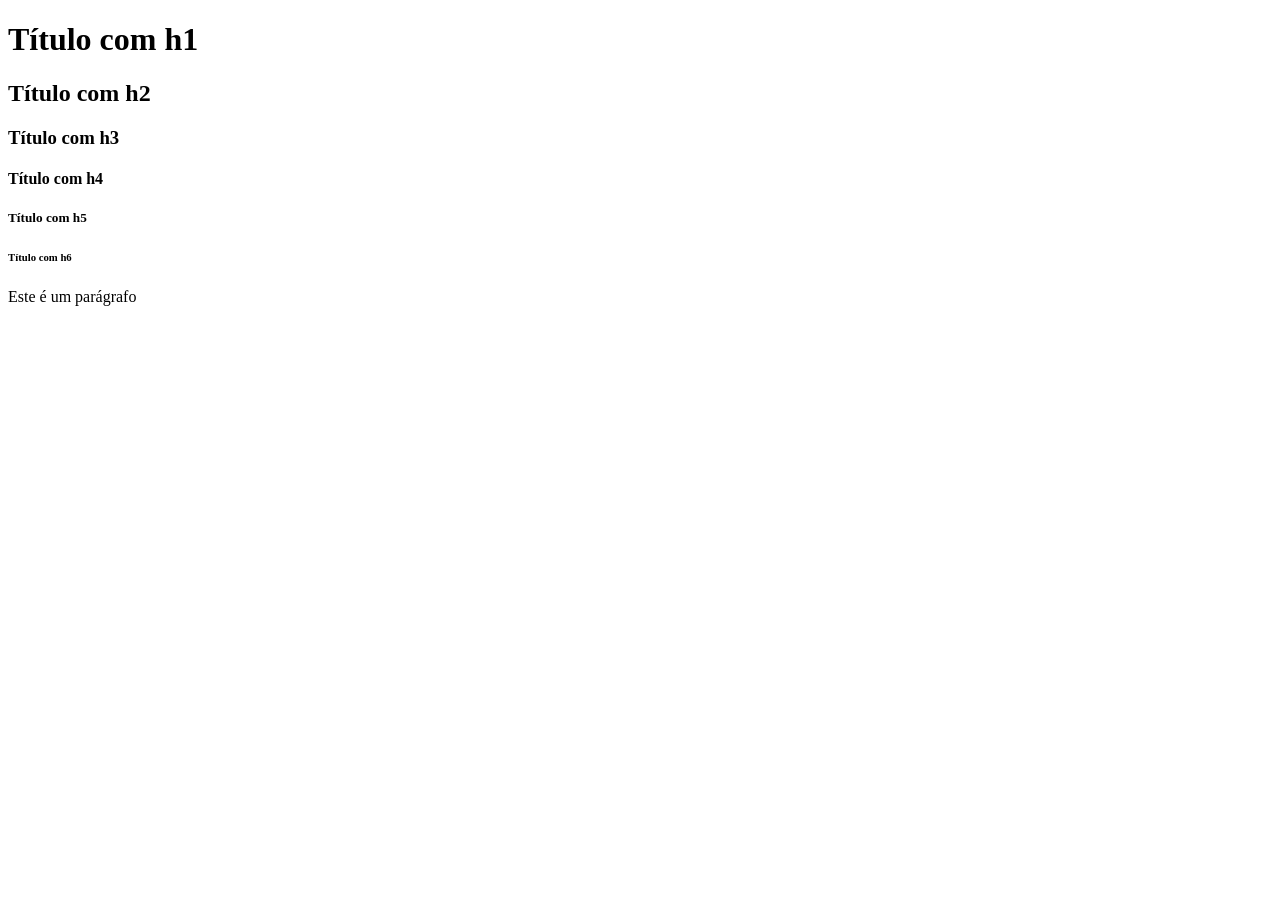
<file: index.html>
<!DOCTYPE html>
<html lang="pt-BR">
<head>
    <meta charset="UTF-8">
    <meta name="viewport" content="width=device-width, initial-scale=1.0">
    <title>Codificação Front-End</title>
</head>
<body>
    <h1>Título com h1</h1>
    <h2>Título com h2</h2>
    <h3>Título com h3</h3>
    <h4>Título com h4</h4>
    <h5>Título com h5</h5>
    <h6>Título com h6</h6>
    <p>Este é um parágrafo</p>
    <!-- Este é um comentário -->
    <!-- <hr> tag que coloca uma linha-->
</body>
</html>
</file>
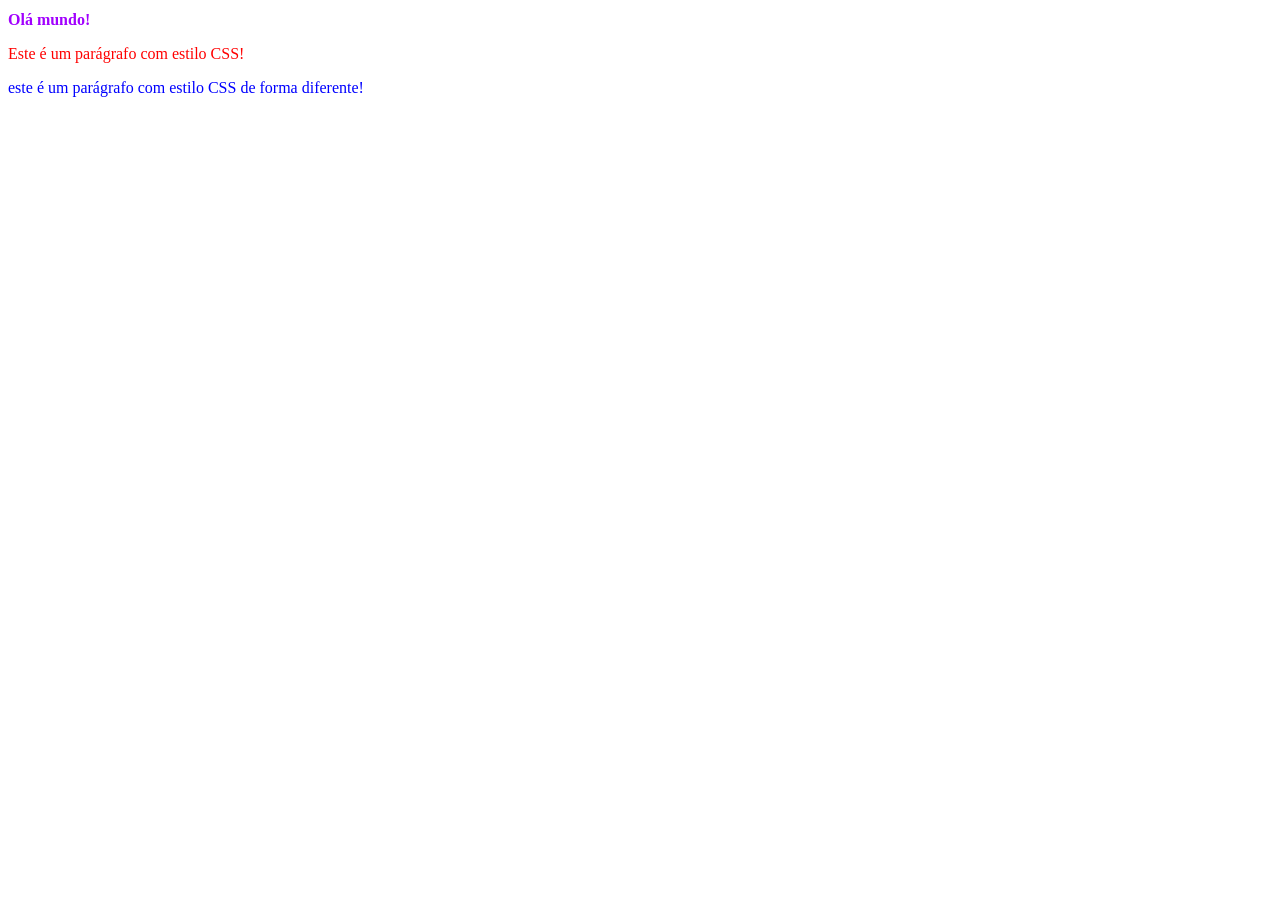
<file: modulo_css/index.html>
<!DOCTYPE html>
<html lang="pt-BR">
<head>
    <meta charset="UTF-8">
    <meta name="viewport" content="width=device-width, initial-scale=1.0">
    <title>Document</title>
    <!--chamar o CSS nesta página-->
    <link rel="stylesheet" href="css/estilo.css">
    <!--Utilizar o CSS para testes rápidos-->
    <style>
    p {
         color: rgb(255, 0, 0);
    }
     </style>
</head>
<body>
    <h1>Olá mundo!</h1>
    <p>Este é um parágrafo com estilo CSS!</p>
    <p style="color:blue;">este é um parágrafo com estilo CSS de forma diferente!</p>
</body>
</html>
</file>
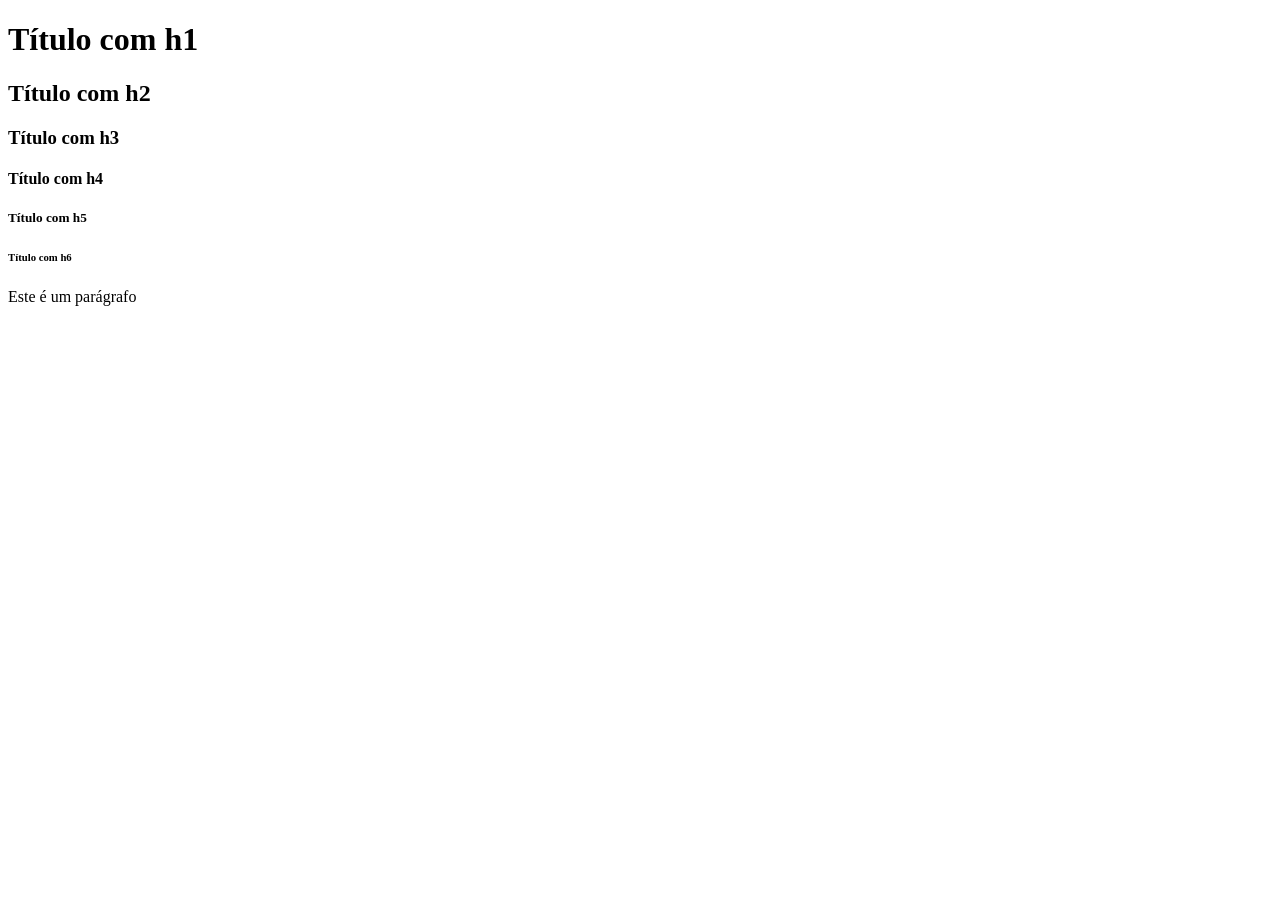
<file: modulo_html/index.html>
<!DOCTYPE html>
<html lang="pt-BR">
<head>
    <meta charset="UTF-8">
    <meta name="viewport" content="width=device-width, initial-scale=1.0">
    <title>Codificação Front-End</title>
</head>
<body>
    <h1>Título com h1</h1>
    <h2>Título com h2</h2>
    <h3>Título com h3</h3>
    <h4>Título com h4</h4>
    <h5>Título com h5</h5>
    <h6>Título com h6</h6>
    <p>Este é um parágrafo</p>
    <!-- Este é um comentário -->
    <!-- <hr> tag que coloca uma linha-->
</body>
</html>
</file>
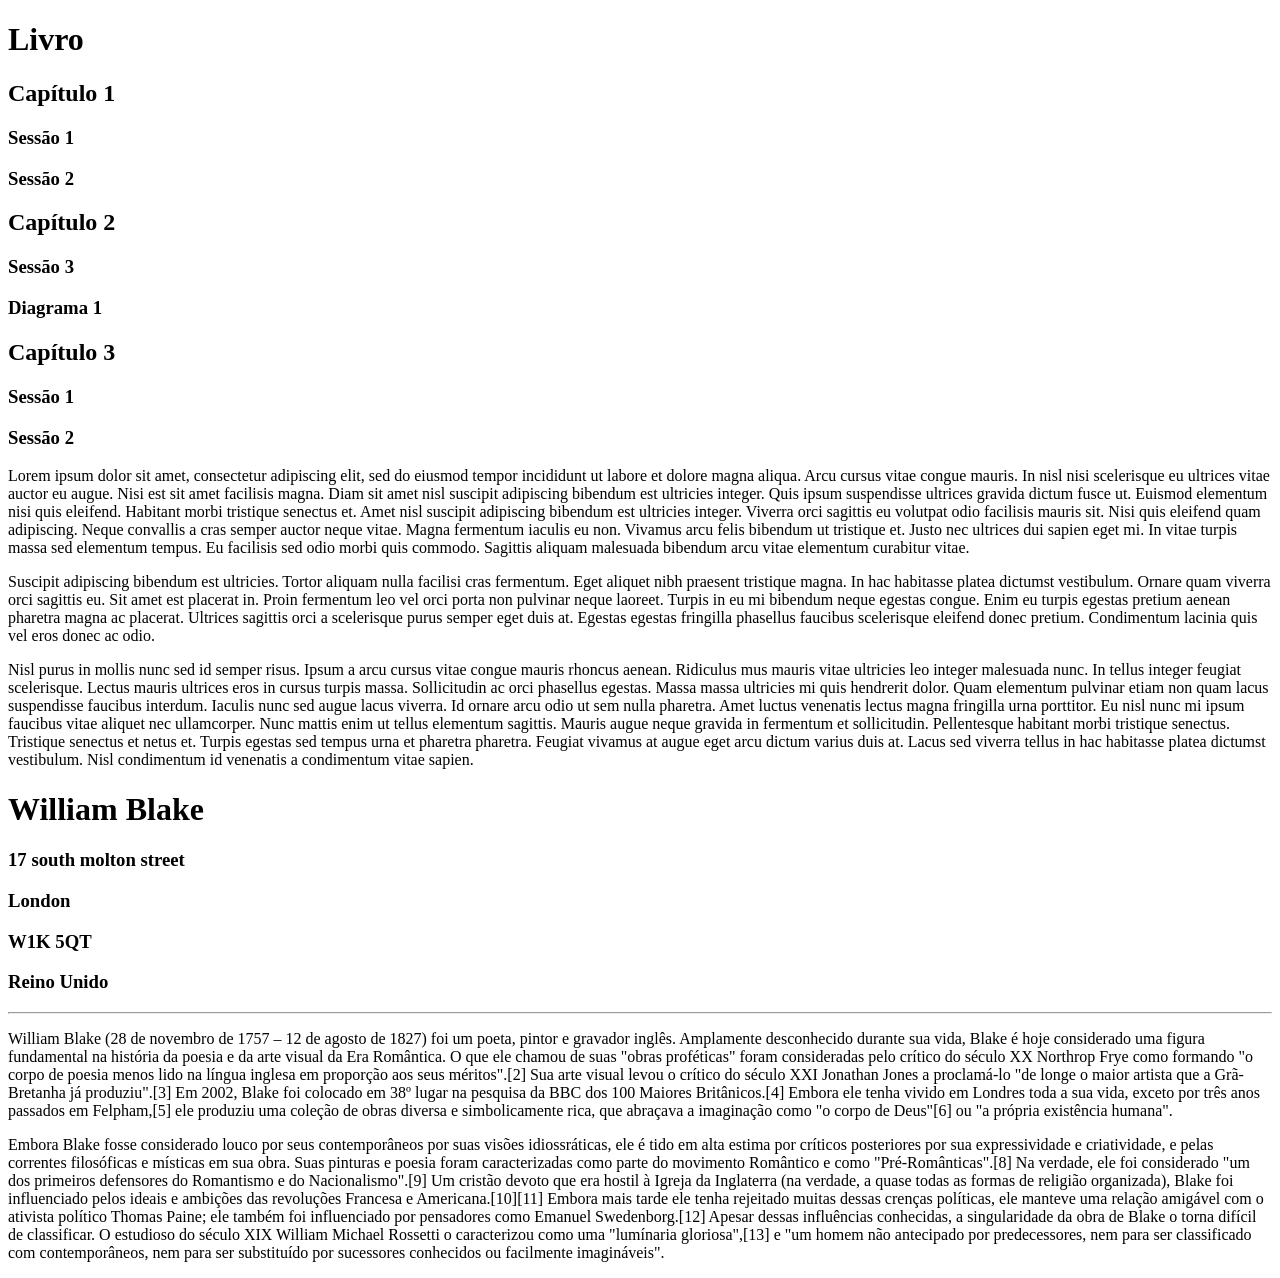
<file: index.exercicios.html>
<!DOCTYPE html>
<html lang="pt-BR">
<head>
    <meta charset="UTF-8">
    <meta name="viewport" content="width=device-width, initial-scale=1.0">
    <title>Document</title>
</head>
<body>
    <h1>Livro</h1>
    <h2>Capítulo 1</h2>
    <h3>Sessão 1</h3>
    <h3>Sessão 2</h3>
    <h2>Capítulo 2</h2>
    <h3>Sessão 3</h3>
    <h3>Diagrama 1</h3>
    <h2>Capítulo 3</h2>
    <h3>Sessão 1</h3>
    <h3>Sessão 2</h3>

    <p>Lorem ipsum dolor sit amet, consectetur adipiscing elit, sed do eiusmod tempor incididunt ut labore et dolore magna
aliqua. Arcu cursus vitae congue mauris. In nisl nisi scelerisque eu ultrices vitae auctor eu augue. Nisi est sit amet
facilisis magna. Diam sit amet nisl suscipit adipiscing bibendum est ultricies integer. Quis ipsum suspendisse ultrices
gravida dictum fusce ut. Euismod elementum nisi quis eleifend. Habitant morbi tristique senectus et. Amet nisl suscipit
adipiscing bibendum est ultricies integer. Viverra orci sagittis eu volutpat odio facilisis mauris sit. Nisi quis
eleifend quam adipiscing. Neque convallis a cras semper auctor neque vitae. Magna fermentum iaculis eu non. Vivamus arcu
felis bibendum ut tristique et. Justo nec ultrices dui sapien eget mi. In vitae turpis massa sed elementum tempus. Eu
facilisis sed odio morbi quis commodo. Sagittis aliquam malesuada bibendum arcu vitae elementum curabitur vitae.</p>

        <p>Suscipit adipiscing bibendum est ultricies. Tortor aliquam nulla facilisi cras fermentum. Eget aliquet nibh praesent
tristique magna. In hac habitasse platea dictumst vestibulum. Ornare quam viverra orci sagittis eu. Sit amet est
placerat in. Proin fermentum leo vel orci porta non pulvinar neque laoreet. Turpis in eu mi bibendum neque egestas
congue. Enim eu turpis egestas pretium aenean pharetra magna ac placerat. Ultrices sagittis orci a scelerisque purus
semper eget duis at. Egestas egestas fringilla phasellus faucibus scelerisque eleifend donec pretium. Condimentum
lacinia quis vel eros donec ac odio.</p>

            <p>Nisl purus in mollis nunc sed id semper risus. Ipsum a arcu cursus vitae congue mauris rhoncus aenean. Ridiculus mus
mauris vitae ultricies leo integer malesuada nunc. In tellus integer feugiat scelerisque. Lectus mauris ultrices eros in
cursus turpis massa. Sollicitudin ac orci phasellus egestas. Massa massa ultricies mi quis hendrerit dolor. Quam
elementum pulvinar etiam non quam lacus suspendisse faucibus interdum. Iaculis nunc sed augue lacus viverra. Id ornare
arcu odio ut sem nulla pharetra. Amet luctus venenatis lectus magna fringilla urna porttitor. Eu nisl nunc mi ipsum
faucibus vitae aliquet nec ullamcorper. Nunc mattis enim ut tellus elementum sagittis. Mauris augue neque gravida in
fermentum et sollicitudin. Pellentesque habitant morbi tristique senectus. Tristique senectus et netus et. Turpis
egestas sed tempus urna et pharetra pharetra. Feugiat vivamus at augue eget arcu dictum varius duis at. Lacus sed
viverra tellus in hac habitasse platea dictumst vestibulum. Nisl condimentum id venenatis a condimentum vitae sapien.</p>


     <h1>William Blake</h1>   

     <h3>17 south molton street</h3>
     <h3>London</h3>
     <h3>W1K 5QT</h3>
     <h3>Reino Unido</h3>


     <hr>

     <p>William Blake (28 de novembro de 1757 – 12 de agosto de 1827) foi um poeta, pintor e gravador inglês. Amplamente desconhecido durante sua vida, Blake é hoje considerado uma figura fundamental na história da poesia e da arte visual da Era Romântica. O que ele chamou de suas "obras proféticas" foram consideradas pelo crítico do século XX Northrop Frye como formando "o corpo de poesia menos lido na língua inglesa em proporção aos seus méritos".[2] Sua arte visual levou o crítico do século XXI Jonathan Jones a proclamá-lo "de longe o maior artista que a Grã-Bretanha já produziu".[3] Em 2002, Blake foi colocado em 38º lugar na pesquisa da BBC dos 100 Maiores Britânicos.[4] Embora ele tenha vivido em Londres toda a sua vida, exceto por três anos passados em Felpham,[5] ele produziu uma coleção de obras diversa e simbolicamente rica, que abraçava a imaginação como "o corpo de Deus"[6] ou "a própria existência humana".
</p>

    <p>Embora Blake fosse considerado louco por seus contemporâneos por suas visões idiossráticas, ele é tido em alta estima por críticos posteriores por sua expressividade e criatividade, e pelas correntes filosóficas e místicas em sua obra. Suas pinturas e poesia foram caracterizadas como parte do movimento Romântico e como "Pré-Românticas".[8] Na verdade, ele foi considerado "um dos primeiros defensores do Romantismo e do Nacionalismo".[9] Um cristão devoto que era hostil à Igreja da Inglaterra (na verdade, a quase todas as formas de religião organizada), Blake foi influenciado pelos ideais e ambições das revoluções Francesa e Americana.[10][11] Embora mais tarde ele tenha rejeitado muitas dessas crenças políticas, ele manteve uma relação amigável com o ativista político Thomas Paine; ele também foi influenciado por pensadores como Emanuel Swedenborg.[12] Apesar dessas influências conhecidas, a singularidade da obra de Blake o torna difícil de classificar. O estudioso do século XIX William Michael Rossetti o caracterizou como uma "lumínaria gloriosa",[13] e "um homem não antecipado por predecessores, nem para ser classificado com contemporâneos, nem para ser substituído por sucessores conhecidos ou facilmente imagináveis".</p>

</body>
</html>
</file>
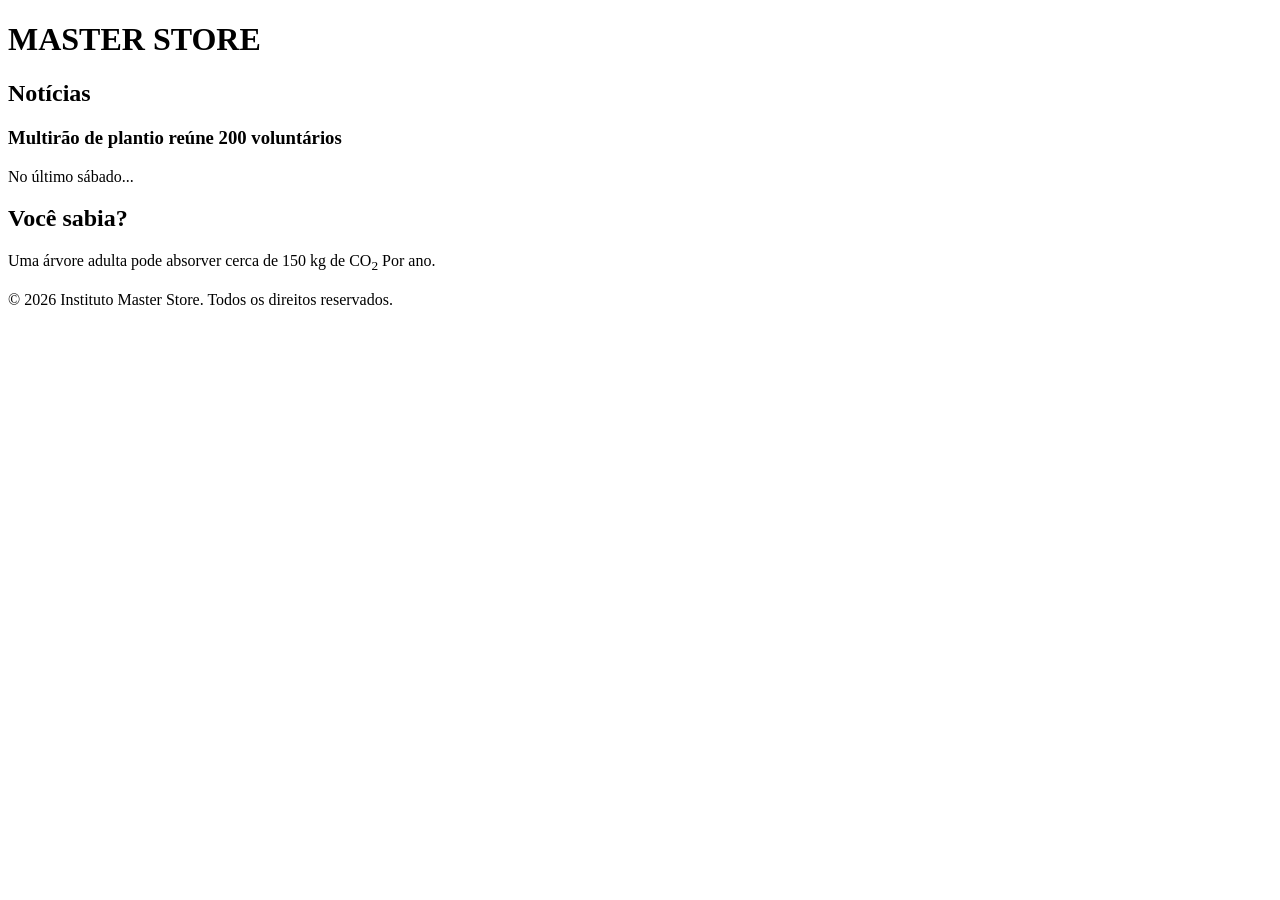
<file: index2.html>
<!DOCTYPE html>
<html lang="pt-BR">
<head>
    <meta charset="UTF-8">
    <meta name="viewport" content="width=device-width, initial-scale=1.0">
    <title>Tags semânticas</title>
</head>
<body>
    <header> <!--Tag de cabeçalho da página-->
        <h1> MASTER STORE</h1>
        <nav></nav> <!--Bloco de links de navegação-->
    </header>
    <main> <!--Conteúdo principal da página--> 
        <section>
            <h2>Notícias</h2>
            <article>
                <h3>Multirão de plantio reúne
                    200 voluntários</h3>
                <p>No último sábado...</p>
            </article>
        </section>
        <aside> <!--Conteúdo Complementar-->
            <h2>Você sabia?</h2>
            <p>Uma árvore adulta pode absorver cerca de 150 kg de CO<sub>2</sub> Por ano.
            </p>
        </aside>
        <footer>
            <p>&copy; 2026 Instituto Master Store. Todos
                os direitos reservados.
            </p>
        </footer>
    </main>
    
</body>
</html>
</file>
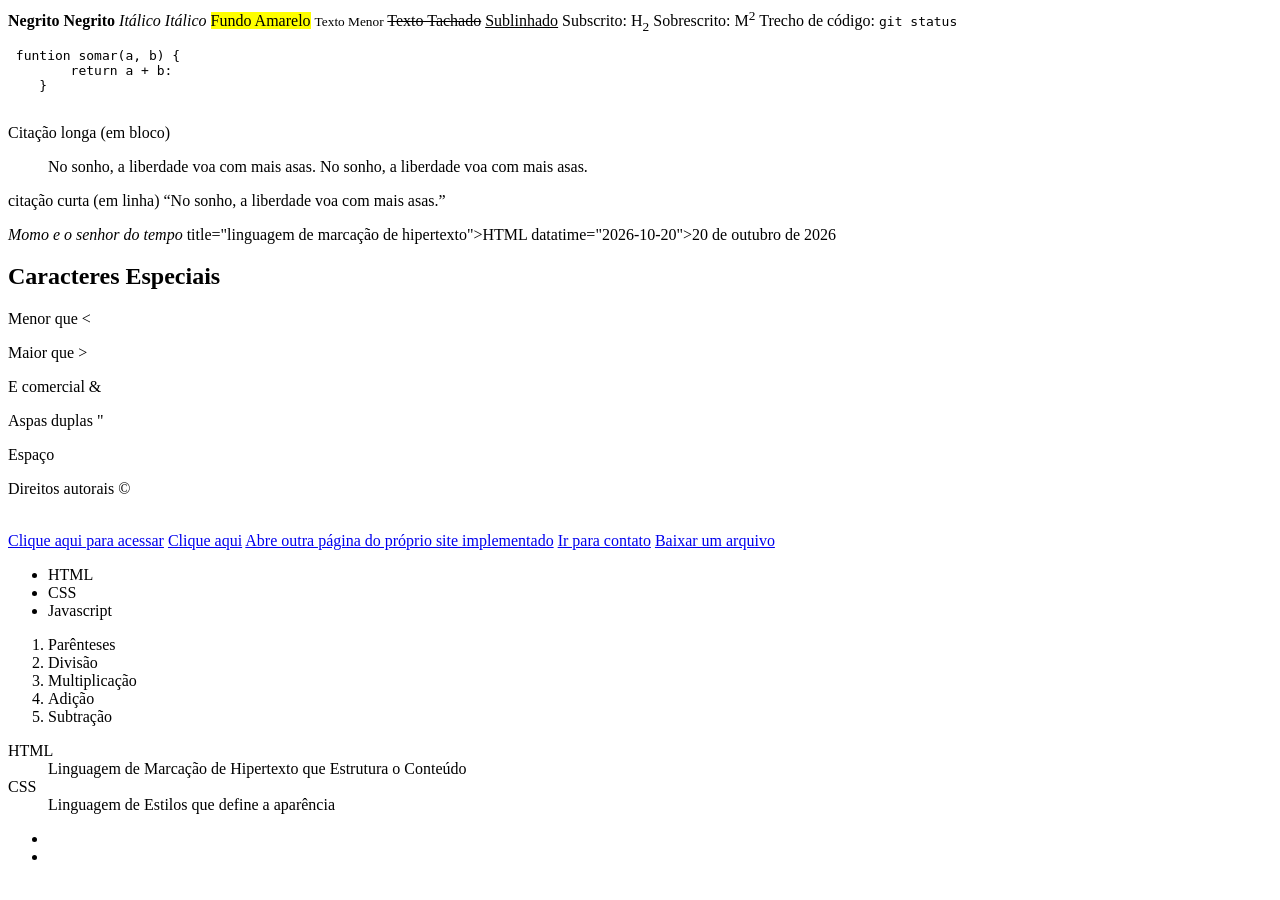
<file: index3.html>
<!DOCTYPE html>
<html lang="pt-BR">
<head>
    <meta charset="UTF-8">
    <meta name="viewport" content="width=device-width, initial-scale=1.0">
    <title>Document</title>
</head>
<body>
    <strong>Negrito</strong>
    <b>Negrito</b>
    <em>Itálico</em>
    <i>Itálico</i>
    <mark>Fundo Amarelo</mark>
    <small>Texto Menor</small>
    <del>Texto Tachado</del>
    <ins>Sublinhado</ins>
    Subscrito: H<sub>2</sub>
    Sobrescrito: M<sup>2</sup>
    Trecho de código: <code> git status</code>
    <pre> funtion somar(a, b) {
        return a + b:
    }
    </pre>
    <p> Citação longa (em bloco)
    <blockquote>No sonho, a liberdade voa com mais asas.
        No sonho, a liberdade voa com mais asas.
    </blockquote>
    </p>
    <p>citação curta (em linha)
    <q>No sonho, a liberdade voa com mais asas.</q>
    </p>
    <cite>Momo e o senhor do tempo</cite>
    <abbr> title="linguagem de marcação de hipertexto">HTML</abbr>
    <time> datatime="2026-10-20">20 de outubro de 2026</time>

    <h2>Caracteres Especiais</h2>
    <p>Menor que &lt;</p>
    <p>Maior que &gt;</p>
    <p>E comercial &amp;</p>
    <p>Aspas duplas &quot;</p>
    <p>Espaço &nbsp;</p>
    <p>Direitos autorais &copy;</p>

    <br>
    <a href="https://www.google.com">Clique aqui para acessar</a>
    <a href="https://www.google.com" target="_blank">Clique aqui</a>
    <!--Abre em uma nova guia-->
    <a href="index.html">Abre outra página do próprio site implementado</a>
    <a href="#contato">Ir para contato</a>
    <a href="contato.pdf" download="">Baixar um arquivo</a>

    <!--Listas não numeradas / Não ordenadas-->
    <ul>
        <li>HTML</li>
        <li>CSS</li>
        <li>Javascript</li>
    </ul>
    <!--Listas numeradas / ordenadas-->
    <ol>
        <li>Parênteses</li>
        <li>Divisão</li>
        <li>Multiplicação</li>
        <li>Adição</li>
        <li>Subtração</li>
    </ol>
    <!--<ol type=""></ol> Definir o tipo de marcador A, a, I, i, 1 -->
    <!--<ol start="2"></ol> definir o número inicial da lista -->
    <!--<ol reversed></ol> contagem decrescente -->
    <!--Lista de Descrição (Glossário/FAQ) -->
    <dl>
        <dt>HTML</dt>
        <dd>Linguagem de Marcação de Hipertexto que Estrutura o Conteúdo</dd>

        <dt>CSS</dt>
        <dd>Linguagem de Estilos que define a aparência</dd>
    </dl>
    <!--Exemplo de Menu -->
    <nav aria-label="Menu Principal">
        <ul>
            <li><a href="#inicio"></a></li>
            <li><a href="#sobre"></a></li>
        </ul>
    </nav>



</body>
</html>
</file>
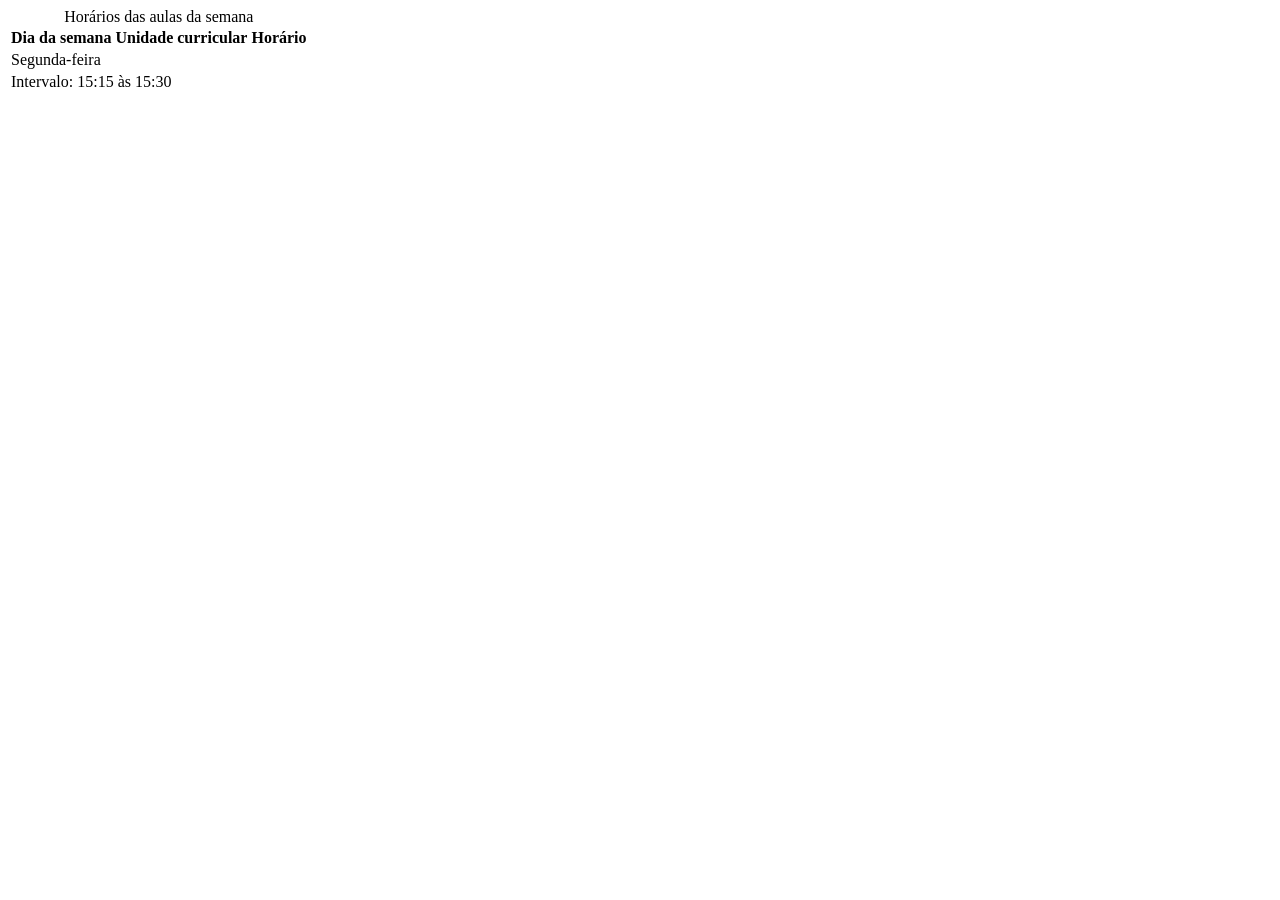
<file: index4.html>
<!DOCTYPE html>
<html lang="pt-BR">
<head>
    <meta charset="UTF-8">
    <meta name="viewport" content="width=device-width, initial-scale=1.0">
    <title>Document</title>
</head>
<body>
    <table>
        <caption>Horários das aulas da semana</caption>
        <thead> <!--cabeçalho da tabela -->
            <tr>
            <th scope="col">Dia da semana</th>
            <th scope="col">Unidade curricular</th>
            <th scope="col">Horário</th>
            </tr>
        </thead>
        <tbody>
            <tr>
                <td>Segunda-feira</td>
                <td></td>
                <td></td>
            </tr>
        </tbody>
        <tfoot> <!--Rodapé da tabela -->
            <tr>
                <td colspan="3">Intervalo: 15:15 às 15:30</td>
            </tr>
        </tfoot>
    </table>
</body>
</html>
</file>
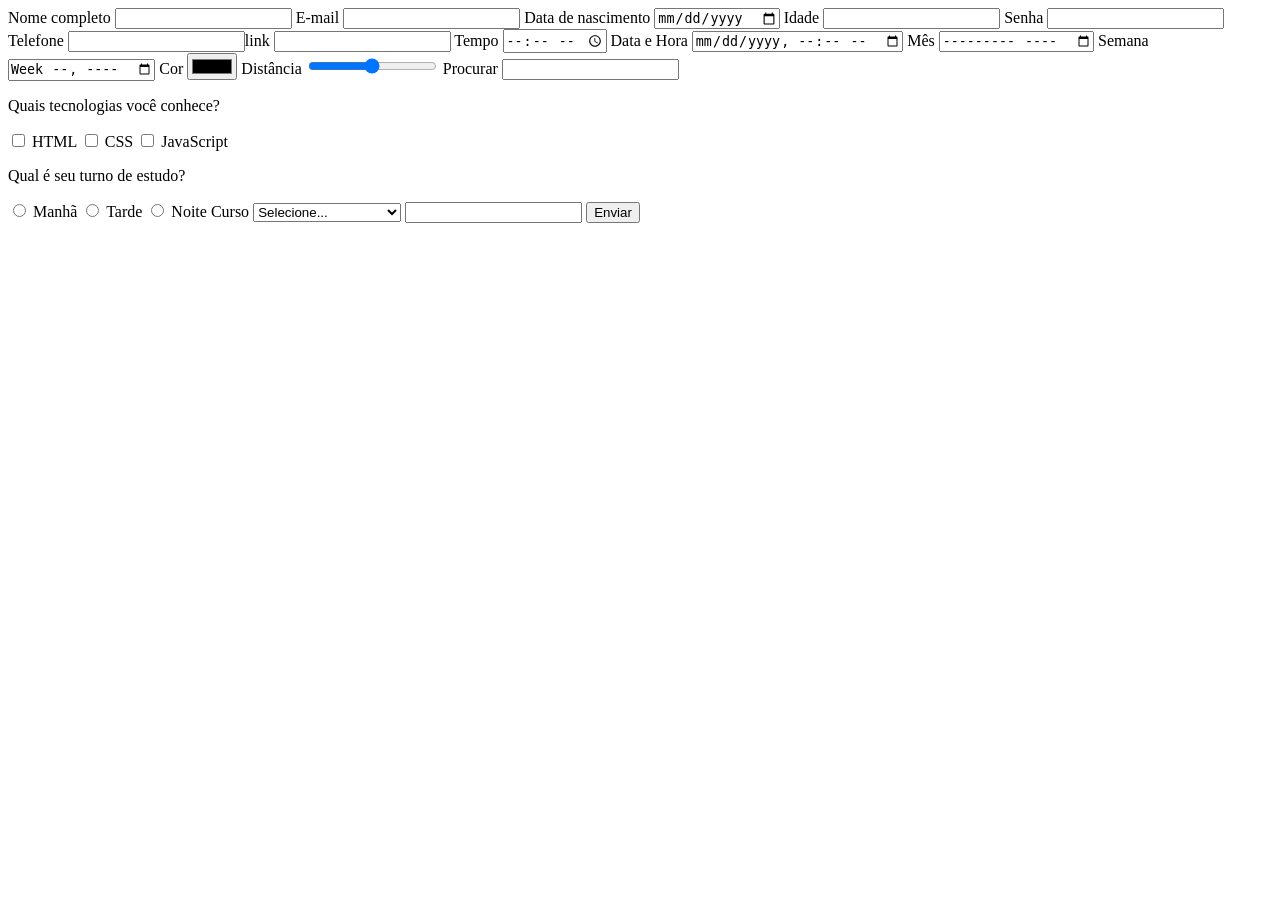
<file: index5.html>
<!DOCTYPE html>
<html lang="pt-BR">
<head>
    <meta charset="UTF-8">
    <meta name="viewport" content="width=device-width, initial-scale=1.0">
    <title>Formulários</title>
</head>
<body>
    <form action="index4.html" method="post">
        <label for="nomeCompleto">Nome completo</label>
        <input type="text" id="nomeCompleto" name="nomeCompleto">

        <label>
            E-mail
            <input type="email" name="emailDoUsuario">
        </label>
        <label for="DataNascimento">Data de nascimento</label>
        <input type="date" id="DataNascimento" name="DataNascimento">
        <label for="idade">Idade</label>
        <input type="number" id="idade" name="idade">

        <label for="senha">Senha</label>
        <input type="password" id="senha" name="senha">

        <label for="tel">Telefone</label>
        <input type="tel" id="tel" name="tel"
        <label for="url">link</label>
        <input type="url" id="url" name="url">
        <label for="time">Tempo</label>
        <input type="time" id="time" name="time">
        <label for="datetime-local">Data e Hora</label>
        <input type="datetime-local" id="datetime-local" name="datetime-local">
        <label for="month">Mês</label>
        <input type="month" id="month" name="month">
        <label for="week">Semana</label>
        <input type="week" id="week" name="week">
        <label for="color">Cor</label>
        <input type="color" id="color" name="color">
        <label for="range">Distância</label>
        <input type="range" id="range" name="range">
        <label for="search">Procurar</label>
        <input type="search" id="search" name="search">

        <!--Checkbox-->
        <P>Quais tecnologias você conhece?</P>
        <label>
            <input type="checkbox" name="tecnologia" value="html">
            HTML
        </label>
        <label>
            <input type="checkbox" name="tecnologia" value="css">
            CSS
        </label>
        <label>
            <input type="checkbox" name="tecnologia" value="js">
            JavaScript
        </label>
        <p>Qual é seu turno de estudo?</p>
        <label>
            <input type="radio" name="turno" value="manha">
            Manhã
        </label>
        <label>
            <input type="radio" name="turno" value="tarde">
            Tarde
        </label>
        <label>
            <input type="radio" name="turno" value="noite">
            Noite
        </label>

        <label for="curso">Curso</label>
        <select id="curso" name="curso">
            <option value="">Selecione...</option>
            <option value="informatica">informática</option>
            <optgroup label="Gestão">
                <option value="adm">Administração</option>
                <option value="contaveis">Ciências contaveis</option>
            </optgroup>
        </select>
        <label for="cidade"></label>
        <input list="cidades" id="cidade" name="cidade">
        <datalist id="cidades">
            <option value="Chapecó">
            <option value="Joinville">
            <option value="Florianópolis">    
        </datalist>

        <button type="submit">Enviar</button>
    </form>

</body>
</html>
</file>
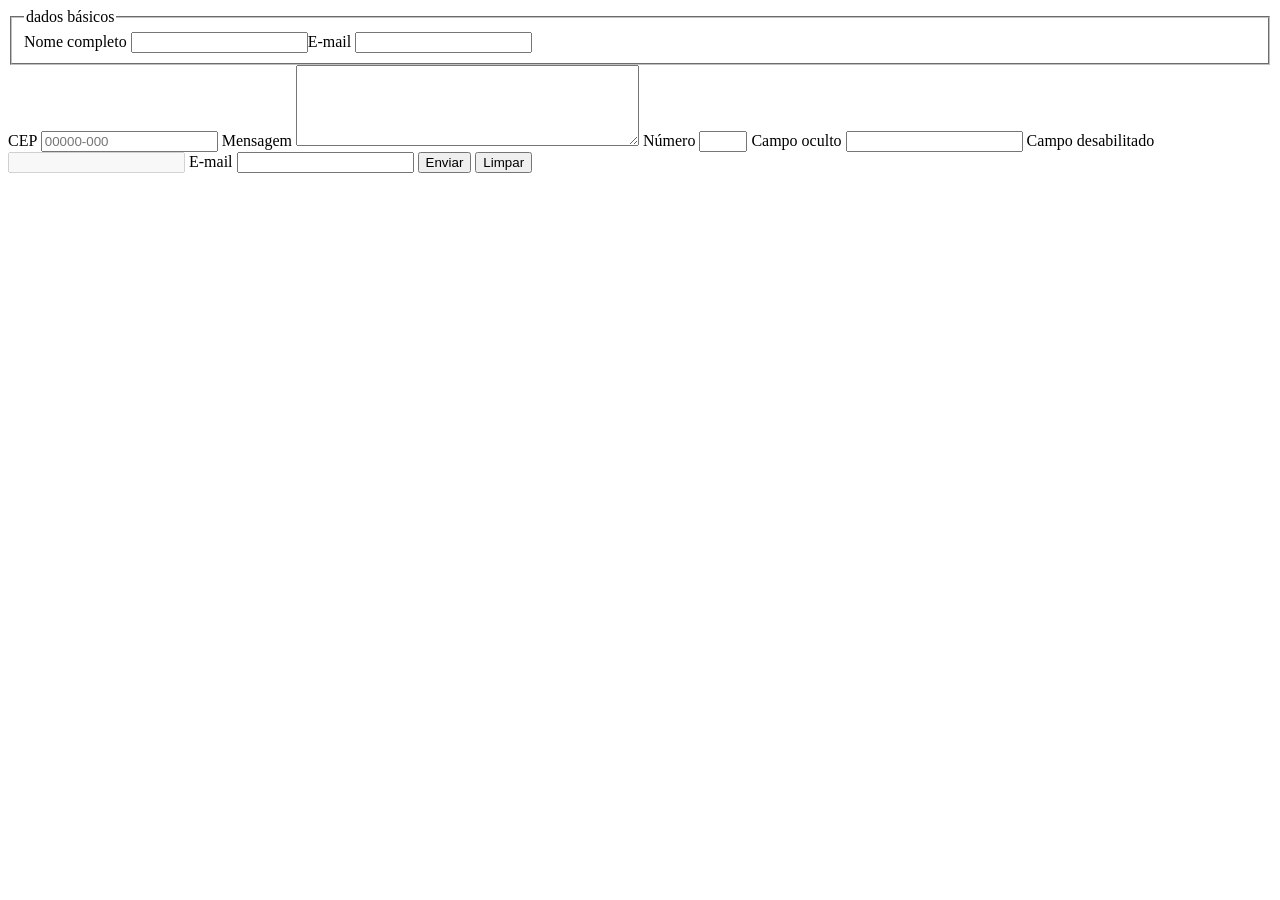
<file: index6.html>
<!DOCTYPE html>
<html lang="pt-BR">
<head>
    <meta charset="UTF-8">
    <meta name="viewport" content="width=device-width, initial-scale=1.0">
    <title>Formulários</title>
</head>
<body>
    <form>
    <fieldset>
        <legend>dados básicos</legend>
        <label for="nomeCompleto">Nome completo</label>
        <input type="text" id="nomeCompleto" nome="nomeCompleto"
        <label for="email">E-mail</label>
        <input type="email" id="email" nome="email">
    </fieldset>
    <label for="cep">CEP</label>
    <input type="text" id="cep" name="cep"]
        pattern="[0-9]{5}-[0-9]{3}"
        placeholder="00000-000"
        title="Formato: 00000-000"
        required>
        <label for="mensagem">Mensagem</label>
        <textarea id="mensagem" name="mensagem" rows="5" cols="40"
            minlength="3" maxlength="500"></textarea>
        <label for="numero">Número</label>
        <input type="number" id="numero" name="numero" min="1" max="10">
        <label for="campoOculto">Campo oculto</label>
        <input type="text" id="campoOculto" name="campoOculto" readonly>
        <label for="desabilitado">Campo desabilitado</label>
        <input type="text" id="desabilitado" name="desabilitado" disabled>
        <label for="email">E-mail</label>
        <input type="email" id="email" name="email" autocomplete="email">


        <button type="submit">Enviar</button>
        <button type="reset">Limpar</button>
        </form>
</body>
</html>
</file>
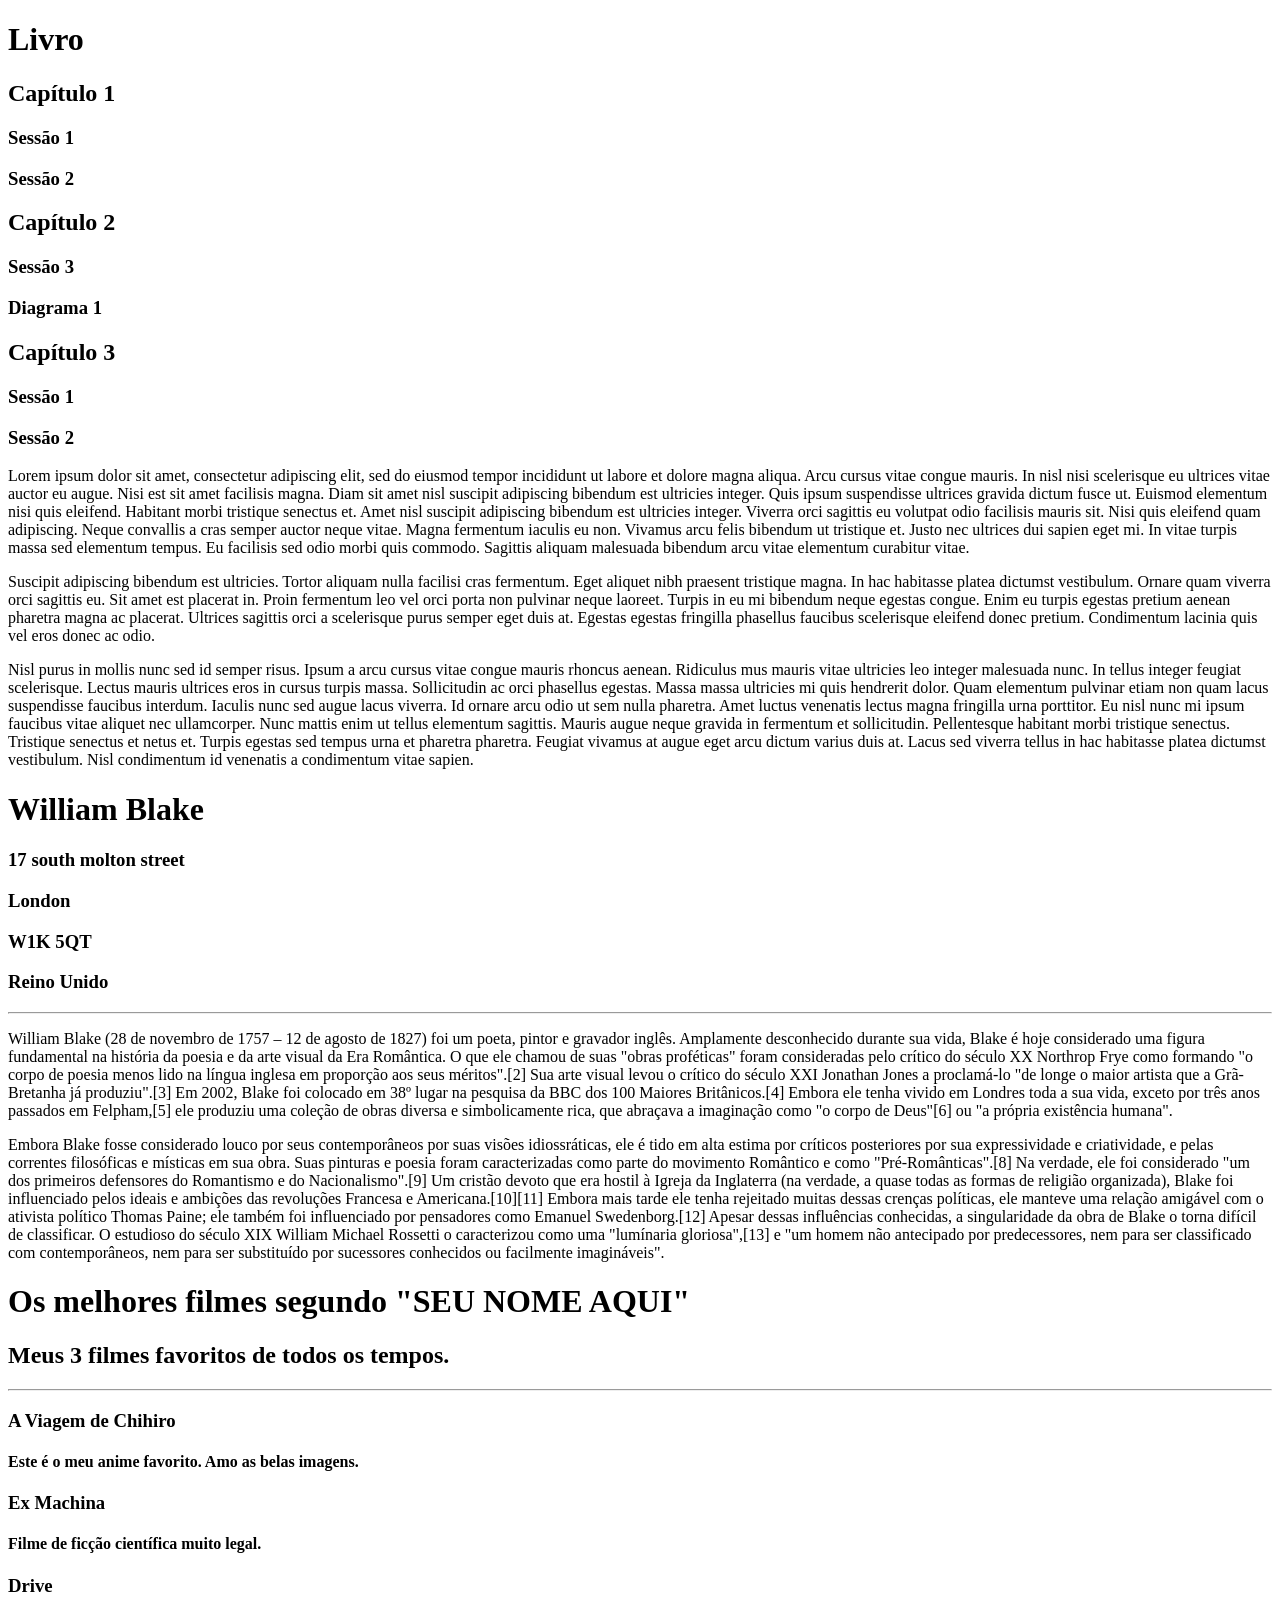
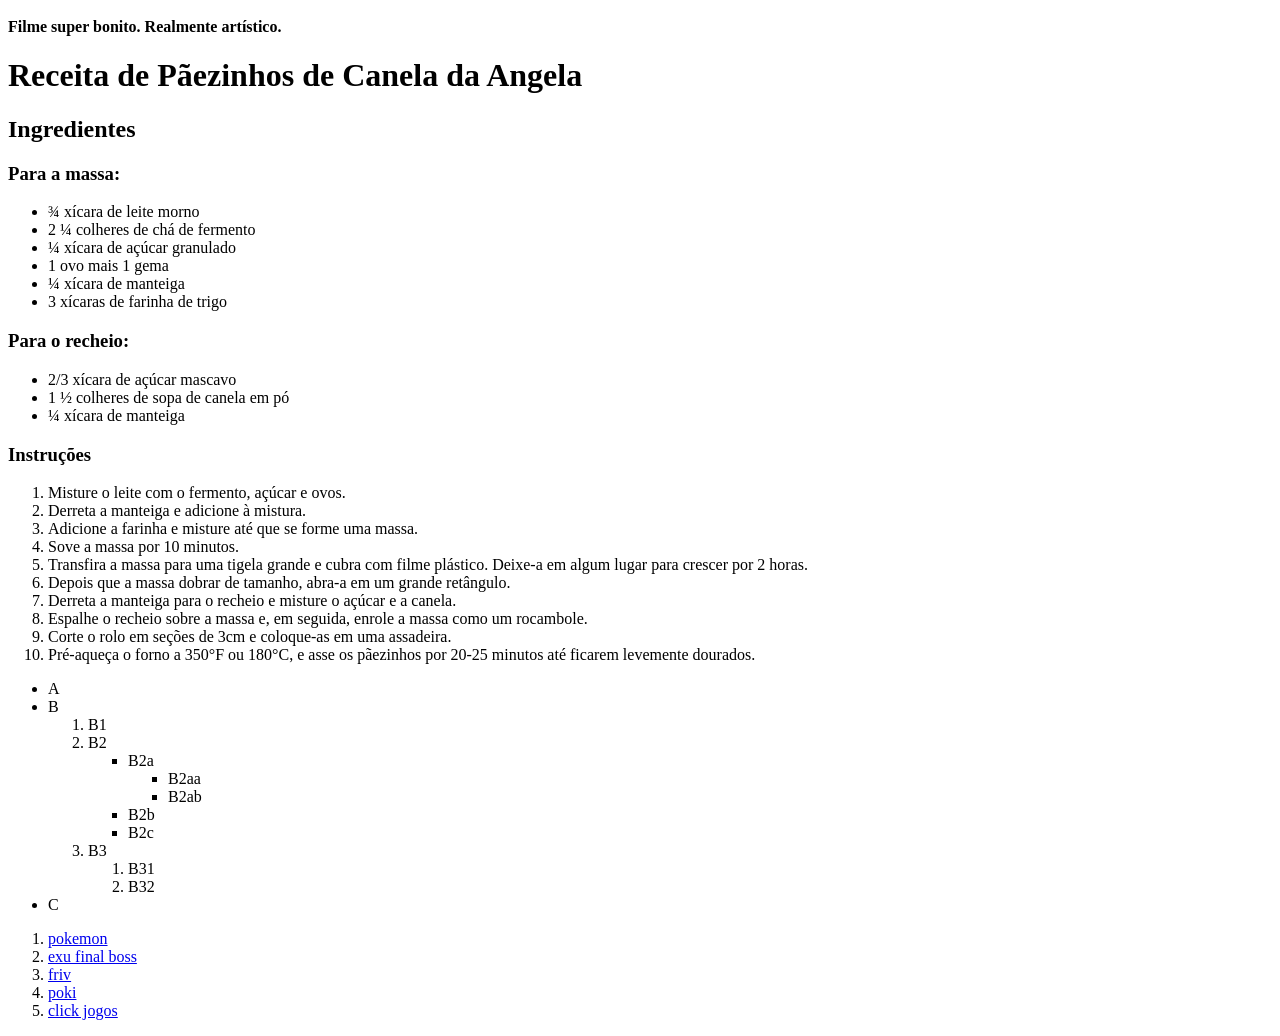
<file: modulo_html/index.exercicios.html>
<!DOCTYPE html>
<html lang="pt-BR">
<head>
    <meta charset="UTF-8">
    <meta name="viewport" content="width=device-width, initial-scale=1.0">
    <title>Document</title>
</head>
<body>
    <h1>Livro</h1>
    <h2>Capítulo 1</h2>
    <h3>Sessão 1</h3>
    <h3>Sessão 2</h3>
    <h2>Capítulo 2</h2>
    <h3>Sessão 3</h3>
    <h3>Diagrama 1</h3>
    <h2>Capítulo 3</h2>
    <h3>Sessão 1</h3>
    <h3>Sessão 2</h3>

    <p>Lorem ipsum dolor sit amet, consectetur adipiscing elit, sed do eiusmod tempor incididunt ut labore et dolore magna
aliqua. Arcu cursus vitae congue mauris. In nisl nisi scelerisque eu ultrices vitae auctor eu augue. Nisi est sit amet
facilisis magna. Diam sit amet nisl suscipit adipiscing bibendum est ultricies integer. Quis ipsum suspendisse ultrices
gravida dictum fusce ut. Euismod elementum nisi quis eleifend. Habitant morbi tristique senectus et. Amet nisl suscipit
adipiscing bibendum est ultricies integer. Viverra orci sagittis eu volutpat odio facilisis mauris sit. Nisi quis
eleifend quam adipiscing. Neque convallis a cras semper auctor neque vitae. Magna fermentum iaculis eu non. Vivamus arcu
felis bibendum ut tristique et. Justo nec ultrices dui sapien eget mi. In vitae turpis massa sed elementum tempus. Eu
facilisis sed odio morbi quis commodo. Sagittis aliquam malesuada bibendum arcu vitae elementum curabitur vitae.</p>

        <p>Suscipit adipiscing bibendum est ultricies. Tortor aliquam nulla facilisi cras fermentum. Eget aliquet nibh praesent
tristique magna. In hac habitasse platea dictumst vestibulum. Ornare quam viverra orci sagittis eu. Sit amet est
placerat in. Proin fermentum leo vel orci porta non pulvinar neque laoreet. Turpis in eu mi bibendum neque egestas
congue. Enim eu turpis egestas pretium aenean pharetra magna ac placerat. Ultrices sagittis orci a scelerisque purus
semper eget duis at. Egestas egestas fringilla phasellus faucibus scelerisque eleifend donec pretium. Condimentum
lacinia quis vel eros donec ac odio.</p>

            <p>Nisl purus in mollis nunc sed id semper risus. Ipsum a arcu cursus vitae congue mauris rhoncus aenean. Ridiculus mus
mauris vitae ultricies leo integer malesuada nunc. In tellus integer feugiat scelerisque. Lectus mauris ultrices eros in
cursus turpis massa. Sollicitudin ac orci phasellus egestas. Massa massa ultricies mi quis hendrerit dolor. Quam
elementum pulvinar etiam non quam lacus suspendisse faucibus interdum. Iaculis nunc sed augue lacus viverra. Id ornare
arcu odio ut sem nulla pharetra. Amet luctus venenatis lectus magna fringilla urna porttitor. Eu nisl nunc mi ipsum
faucibus vitae aliquet nec ullamcorper. Nunc mattis enim ut tellus elementum sagittis. Mauris augue neque gravida in
fermentum et sollicitudin. Pellentesque habitant morbi tristique senectus. Tristique senectus et netus et. Turpis
egestas sed tempus urna et pharetra pharetra. Feugiat vivamus at augue eget arcu dictum varius duis at. Lacus sed
viverra tellus in hac habitasse platea dictumst vestibulum. Nisl condimentum id venenatis a condimentum vitae sapien.</p>


     <h1>William Blake</h1>   

     <h3>17 south molton street</h3>
     <h3>London</h3>
     <h3>W1K 5QT</h3>
     <h3>Reino Unido</h3>


     <hr>

     <p>William Blake (28 de novembro de 1757 – 12 de agosto de 1827) foi um poeta, pintor e gravador inglês. Amplamente desconhecido durante sua vida, Blake é hoje considerado uma figura fundamental na história da poesia e da arte visual da Era Romântica. O que ele chamou de suas "obras proféticas" foram consideradas pelo crítico do século XX Northrop Frye como formando "o corpo de poesia menos lido na língua inglesa em proporção aos seus méritos".[2] Sua arte visual levou o crítico do século XXI Jonathan Jones a proclamá-lo "de longe o maior artista que a Grã-Bretanha já produziu".[3] Em 2002, Blake foi colocado em 38º lugar na pesquisa da BBC dos 100 Maiores Britânicos.[4] Embora ele tenha vivido em Londres toda a sua vida, exceto por três anos passados em Felpham,[5] ele produziu uma coleção de obras diversa e simbolicamente rica, que abraçava a imaginação como "o corpo de Deus"[6] ou "a própria existência humana".
</p>

    <p>Embora Blake fosse considerado louco por seus contemporâneos por suas visões idiossráticas, ele é tido em alta estima por críticos posteriores por sua expressividade e criatividade, e pelas correntes filosóficas e místicas em sua obra. Suas pinturas e poesia foram caracterizadas como parte do movimento Romântico e como "Pré-Românticas".[8] Na verdade, ele foi considerado "um dos primeiros defensores do Romantismo e do Nacionalismo".[9] Um cristão devoto que era hostil à Igreja da Inglaterra (na verdade, a quase todas as formas de religião organizada), Blake foi influenciado pelos ideais e ambições das revoluções Francesa e Americana.[10][11] Embora mais tarde ele tenha rejeitado muitas dessas crenças políticas, ele manteve uma relação amigável com o ativista político Thomas Paine; ele também foi influenciado por pensadores como Emanuel Swedenborg.[12] Apesar dessas influências conhecidas, a singularidade da obra de Blake o torna difícil de classificar. O estudioso do século XIX William Michael Rossetti o caracterizou como uma "lumínaria gloriosa",[13] e "um homem não antecipado por predecessores, nem para ser classificado com contemporâneos, nem para ser substituído por sucessores conhecidos ou facilmente imagináveis".</p>






    <h1>Os melhores filmes segundo "SEU NOME AQUI"</h1>

    <h2>Meus 3 filmes favoritos de todos os tempos.</h2>

    <hr>

    <h3>A Viagem de Chihiro</h3>
    <h4>Este é o meu anime favorito. Amo as belas imagens.</h4>

    <h3>Ex Machina</h3>
    <h4>Filme de ficção científica muito legal.</h4>

    <h3>Drive</h3>
    <h4>Filme super bonito. Realmente artístico.</h4>





    <h1>Receita de Pãezinhos de Canela da Angela</h1>

    <h2>Ingredientes</h2>

    <h3>Para a massa:</h3>

    <ul>
        <li>¾ xícara de leite morno</li>
        <li>2 ¼ colheres de chá de fermento</li>
        <li>¼ xícara de açúcar granulado</li>
        <li>1 ovo mais 1 gema</li>
        <li>¼ xícara de manteiga</li>
        <li>3 xícaras de farinha de trigo</li>
    </ul>

    <h3>Para o recheio:</h3>

    <ul>
        <li>2/3 xícara de açúcar mascavo</li>
        <li>1 ½ colheres de sopa de canela em pó</li>
        <li>¼ xícara de manteiga</li>
    </ul>

    <h3>Instruções</h3>

    <ol>
        <li>Misture o leite com o fermento, açúcar e ovos.</li>
        <li>Derreta a manteiga e adicione à mistura.</li>
        <li>Adicione a farinha e misture até que se forme uma massa.</li>
        <li>Sove a massa por 10 minutos.</li>
        <li>Transfira a massa para uma tigela grande e cubra com filme plástico. Deixe-a em algum lugar para crescer por 2 horas.</li>
        <li>Depois que a massa dobrar de tamanho, abra-a em um grande retângulo.</li>
        <li>Derreta a manteiga para o recheio e misture o açúcar e a canela.</li>
        <li>Espalhe o recheio sobre a massa e, em seguida, enrole a massa como um rocambole.</li>
        <li>Corte o rolo em seções de 3cm e coloque-as em uma assadeira.</li>
        <li>Pré-aqueça o forno a 350°F ou 180°C, e asse os pãezinhos por 20-25 minutos até ficarem levemente dourados.</li>
    </ol>


    <ul>
        <li>A</li>
        <li>B</li>
        <ol>
            <li>B1</li>
            <li>B2</li>
            <ul>
                <li>B2a</li>
                <ul>
                    <li>B2aa</li>
                    <li>B2ab</li>
                </ul>
            </ul>
            <ul>
                <li>B2b</li>
                <li>B2c</li>
            </ul>   
            <li>B3</li>
            <ol>
                <li>B31</li>
                <li>B32</li>
            </ol>   
        </ol>     
        <li>C</li>
    </ul>



    <ol>
        <li>
    <a href="https://pokesurvivor.com/">pokemon</a>
    </li>
    <li>
        <a href="https://pt.scribd.com/document/966773578/EXU-and-His-Cabalistic-Name">exu final boss</a>
    </li>
    <li>
        <a href="https://www.friv.com">friv</a>
    </li>
    <li>
        <a href="https://www.poki.com">poki</a>
    </li>
    <li>
        <a href="https://www.clickjogos.com">click jogos</a>
    </li>
        </ol>




</body>
</html>
</file>
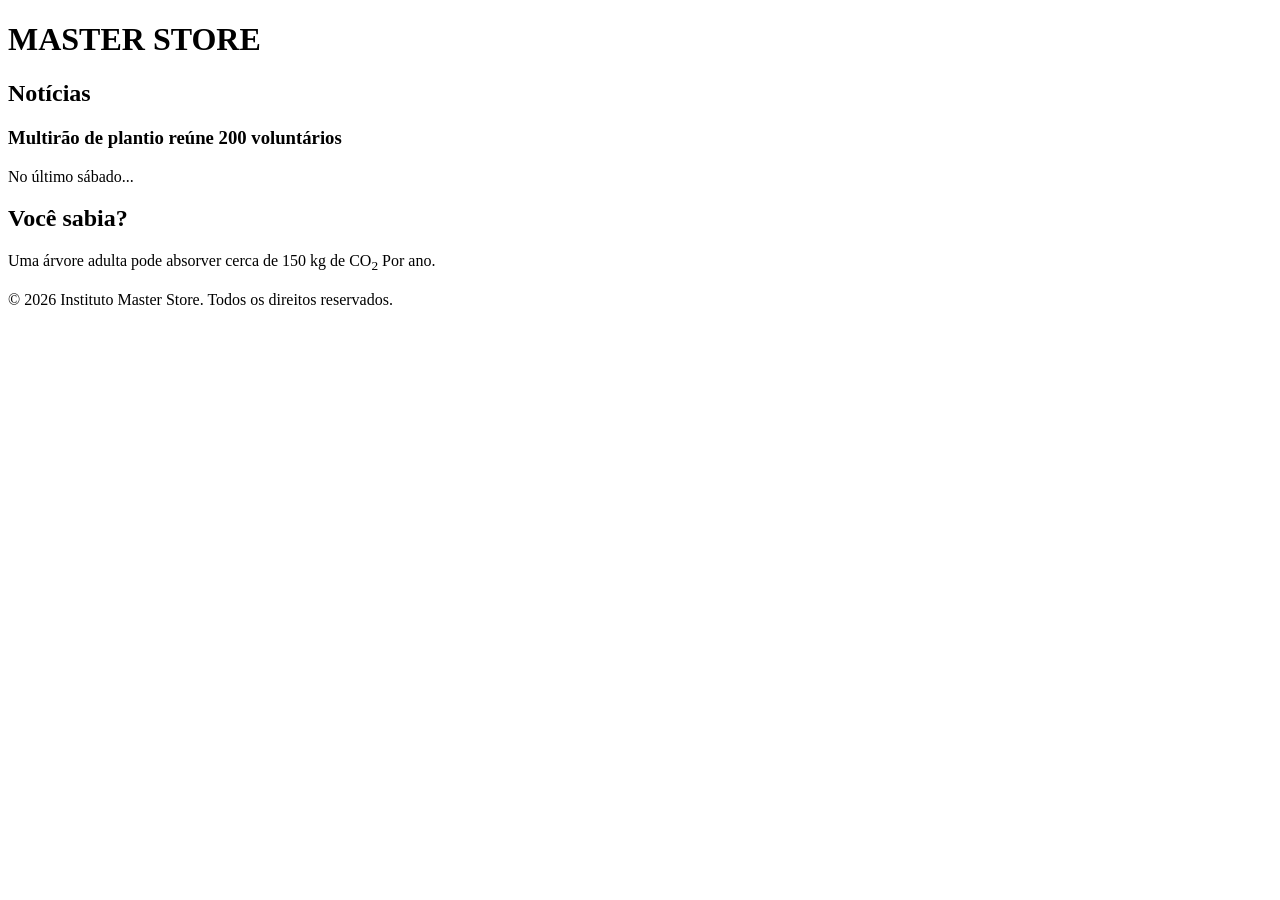
<file: modulo_html/index2.html>
<!DOCTYPE html>
<html lang="pt-BR">
<head>
    <meta charset="UTF-8">
    <meta name="viewport" content="width=device-width, initial-scale=1.0">
    <title>Tags semânticas</title>
</head>
<body>
    <header> <!--Tag de cabeçalho da página-->
        <h1> MASTER STORE</h1>
        <nav></nav> <!--Bloco de links de navegação-->
    </header>
    <main> <!--Conteúdo principal da página--> 
        <section>
            <h2>Notícias</h2>
            <article>
                <h3>Multirão de plantio reúne
                    200 voluntários</h3>
                <p>No último sábado...</p>
            </article>
        </section>
        <aside> <!--Conteúdo Complementar-->
            <h2>Você sabia?</h2>
            <p>Uma árvore adulta pode absorver cerca de 150 kg de CO<sub>2</sub> Por ano.
            </p>
        </aside>
        <footer>
            <p>&copy; 2026 Instituto Master Store. Todos
                os direitos reservados.
            </p>
        </footer>
    </main>
    
</body>
</html>
</file>
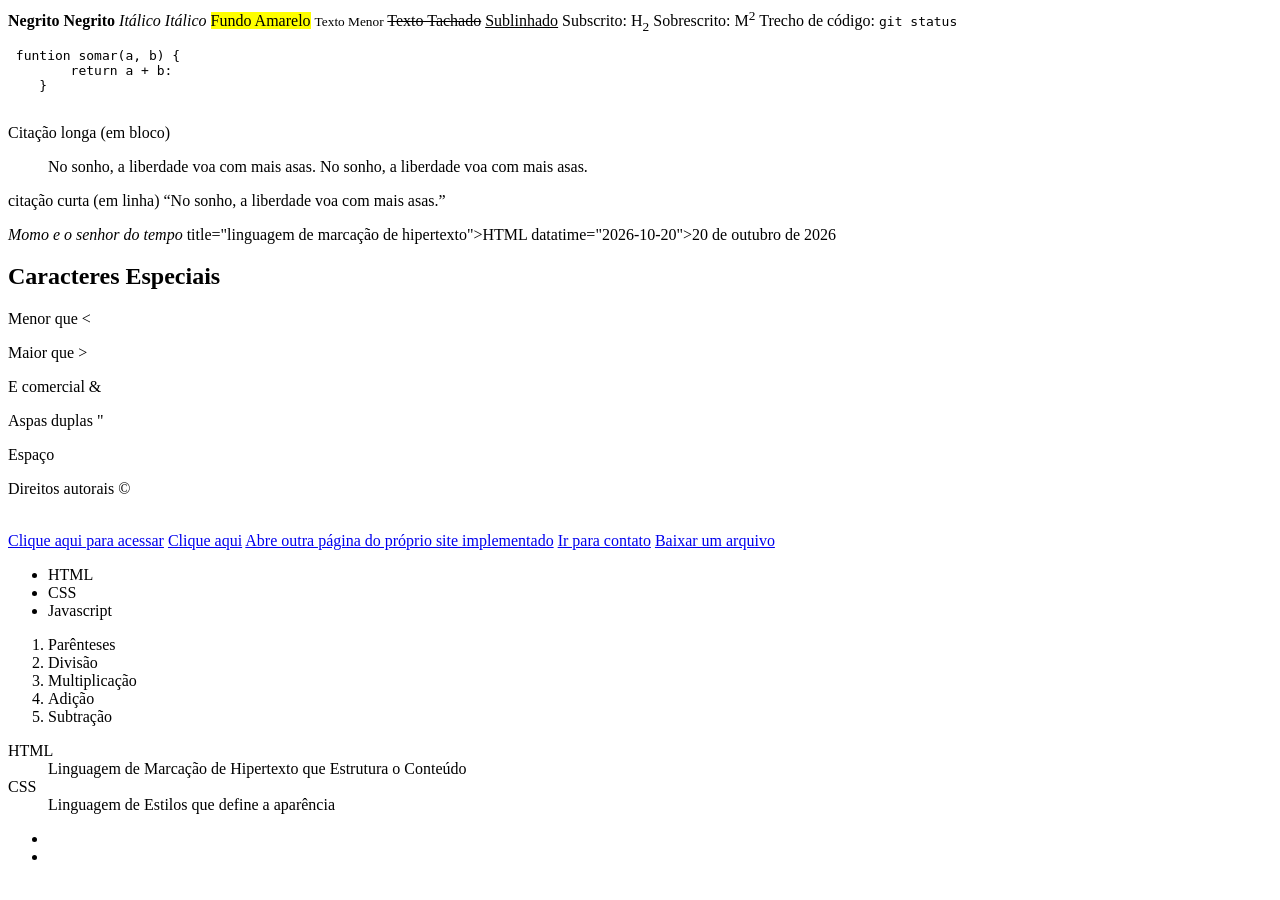
<file: modulo_html/index3.html>
<!DOCTYPE html>
<html lang="pt-BR">
<head>
    <meta charset="UTF-8">
    <meta name="viewport" content="width=device-width, initial-scale=1.0">
    <title>Document</title>
</head>
<body>
    <strong>Negrito</strong>
    <b>Negrito</b>
    <em>Itálico</em>
    <i>Itálico</i>
    <mark>Fundo Amarelo</mark>
    <small>Texto Menor</small>
    <del>Texto Tachado</del>
    <ins>Sublinhado</ins>
    Subscrito: H<sub>2</sub>
    Sobrescrito: M<sup>2</sup>
    Trecho de código: <code> git status</code>
    <pre> funtion somar(a, b) {
        return a + b:
    }
    </pre>
    <p> Citação longa (em bloco)
    <blockquote>No sonho, a liberdade voa com mais asas.
        No sonho, a liberdade voa com mais asas.
    </blockquote>
    </p>
    <p>citação curta (em linha)
    <q>No sonho, a liberdade voa com mais asas.</q>
    </p>
    <cite>Momo e o senhor do tempo</cite>
    <abbr> title="linguagem de marcação de hipertexto">HTML</abbr>
    <time> datatime="2026-10-20">20 de outubro de 2026</time>

    <h2>Caracteres Especiais</h2>
    <p>Menor que &lt;</p>
    <p>Maior que &gt;</p>
    <p>E comercial &amp;</p>
    <p>Aspas duplas &quot;</p>
    <p>Espaço &nbsp;</p>
    <p>Direitos autorais &copy;</p>

    <br>
    <a href="https://www.google.com">Clique aqui para acessar</a>
    <a href="https://www.google.com" target="_blank">Clique aqui</a>
    <!--Abre em uma nova guia-->
    <a href="index.html">Abre outra página do próprio site implementado</a>
    <a href="#contato">Ir para contato</a>
    <a href="contato.pdf" download="">Baixar um arquivo</a>

    <!--Listas não numeradas / Não ordenadas-->
    <ul>
        <li>HTML</li>
        <li>CSS</li>
        <li>Javascript</li>
    </ul>
    <!--Listas numeradas / ordenadas-->
    <ol>
        <li>Parênteses</li>
        <li>Divisão</li>
        <li>Multiplicação</li>
        <li>Adição</li>
        <li>Subtração</li>
    </ol>
    <!--<ol type=""></ol> Definir o tipo de marcador A, a, I, i, 1 -->
    <!--<ol start="2"></ol> definir o número inicial da lista -->
    <!--<ol reversed></ol> contagem decrescente -->
    <!--Lista de Descrição (Glossário/FAQ) -->
    <dl>
        <dt>HTML</dt>
        <dd>Linguagem de Marcação de Hipertexto que Estrutura o Conteúdo</dd>

        <dt>CSS</dt>
        <dd>Linguagem de Estilos que define a aparência</dd>
    </dl>
    <!--Exemplo de Menu -->
    <nav aria-label="Menu Principal">
        <ul>
            <li><a href="#inicio"></a></li>
            <li><a href="#sobre"></a></li>
        </ul>
    </nav>



</body>
</html>
</file>
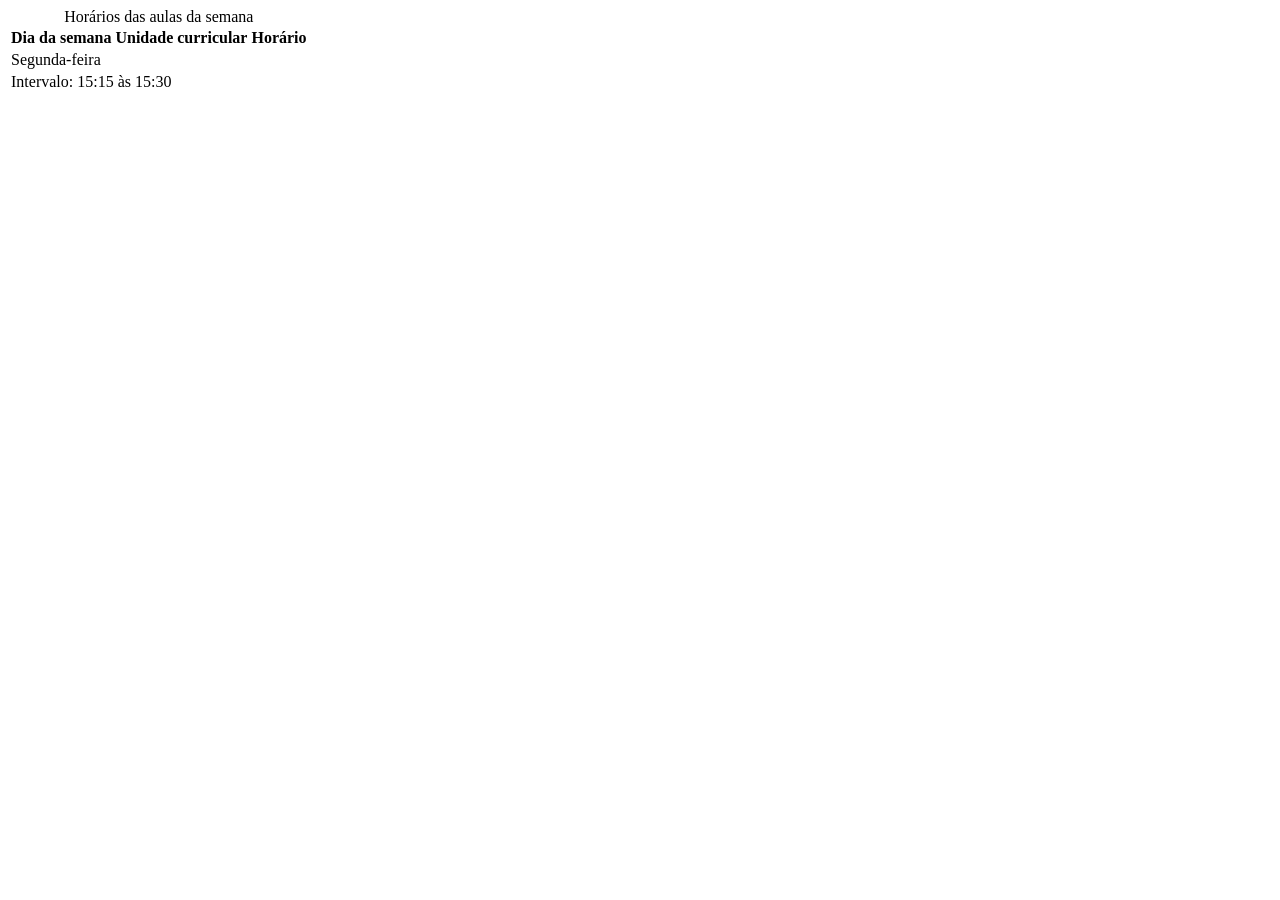
<file: modulo_html/index4.html>
<!DOCTYPE html>
<html lang="pt-BR">
<head>
    <meta charset="UTF-8">
    <meta name="viewport" content="width=device-width, initial-scale=1.0">
    <title>Document</title>
</head>
<body>
    <table>
        <caption>Horários das aulas da semana</caption>
        <thead> <!--cabeçalho da tabela -->
            <tr>
            <th scope="col">Dia da semana</th>
            <th scope="col">Unidade curricular</th>
            <th scope="col">Horário</th>
            </tr>
        </thead>
        <tbody>
            <tr>
                <td>Segunda-feira</td>
                <td></td>
                <td></td>
            </tr>
        </tbody>
        <tfoot> <!--Rodapé da tabela -->
            <tr>
                <td colspan="3">Intervalo: 15:15 às 15:30</td>
            </tr>
        </tfoot>
    </table>
</body>
</html>
</file>
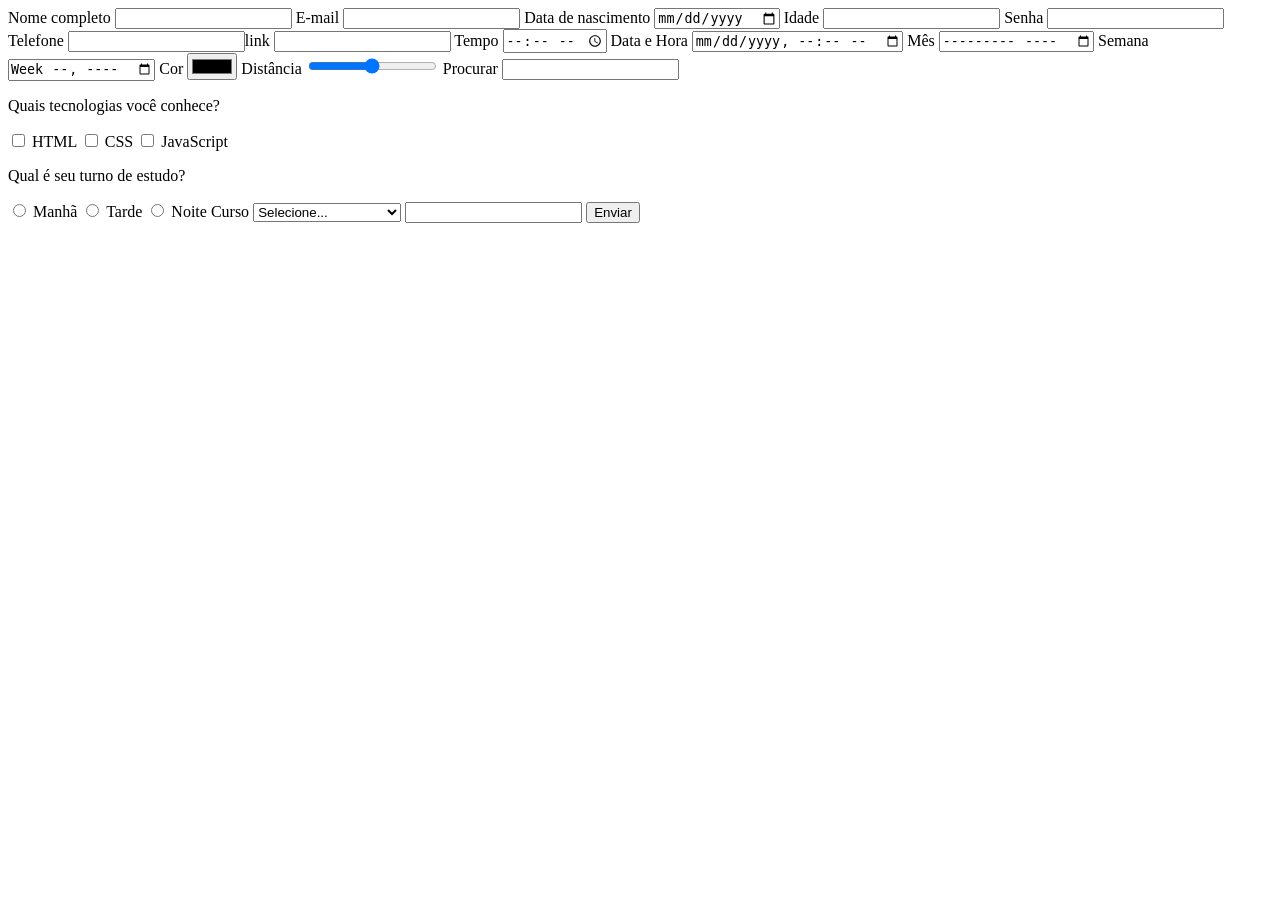
<file: modulo_html/index5.html>
<!DOCTYPE html>
<html lang="pt-BR">
<head>
    <meta charset="UTF-8">
    <meta name="viewport" content="width=device-width, initial-scale=1.0">
    <title>Formulários</title>
</head>
<body>
    <form action="index4.html" method="post">
        <label for="nomeCompleto">Nome completo</label>
        <input type="text" id="nomeCompleto" name="nomeCompleto">

        <label>
            E-mail
            <input type="email" name="emailDoUsuario">
        </label>
        <label for="DataNascimento">Data de nascimento</label>
        <input type="date" id="DataNascimento" name="DataNascimento">
        <label for="idade">Idade</label>
        <input type="number" id="idade" name="idade">

        <label for="senha">Senha</label>
        <input type="password" id="senha" name="senha">

        <label for="tel">Telefone</label>
        <input type="tel" id="tel" name="tel"
        <label for="url">link</label>
        <input type="url" id="url" name="url">
        <label for="time">Tempo</label>
        <input type="time" id="time" name="time">
        <label for="datetime-local">Data e Hora</label>
        <input type="datetime-local" id="datetime-local" name="datetime-local">
        <label for="month">Mês</label>
        <input type="month" id="month" name="month">
        <label for="week">Semana</label>
        <input type="week" id="week" name="week">
        <label for="color">Cor</label>
        <input type="color" id="color" name="color">
        <label for="range">Distância</label>
        <input type="range" id="range" name="range">
        <label for="search">Procurar</label>
        <input type="search" id="search" name="search">

        <!--Checkbox-->
        <P>Quais tecnologias você conhece?</P>
        <label>
            <input type="checkbox" name="tecnologia" value="html">
            HTML
        </label>
        <label>
            <input type="checkbox" name="tecnologia" value="css">
            CSS
        </label>
        <label>
            <input type="checkbox" name="tecnologia" value="js">
            JavaScript
        </label>
        <p>Qual é seu turno de estudo?</p>
        <label>
            <input type="radio" name="turno" value="manha">
            Manhã
        </label>
        <label>
            <input type="radio" name="turno" value="tarde">
            Tarde
        </label>
        <label>
            <input type="radio" name="turno" value="noite">
            Noite
        </label>

        <label for="curso">Curso</label>
        <select id="curso" name="curso">
            <option value="">Selecione...</option>
            <option value="informatica">informática</option>
            <optgroup label="Gestão">
                <option value="adm">Administração</option>
                <option value="contaveis">Ciências contaveis</option>
            </optgroup>
        </select>
        <label for="cidade"></label>
        <input list="cidades" id="cidade" name="cidade">
        <datalist id="cidades">
            <option value="Chapecó">
            <option value="Joinville">
            <option value="Florianópolis">    
        </datalist>

        <button type="submit">Enviar</button>
    </form>

</body>
</html>
</file>
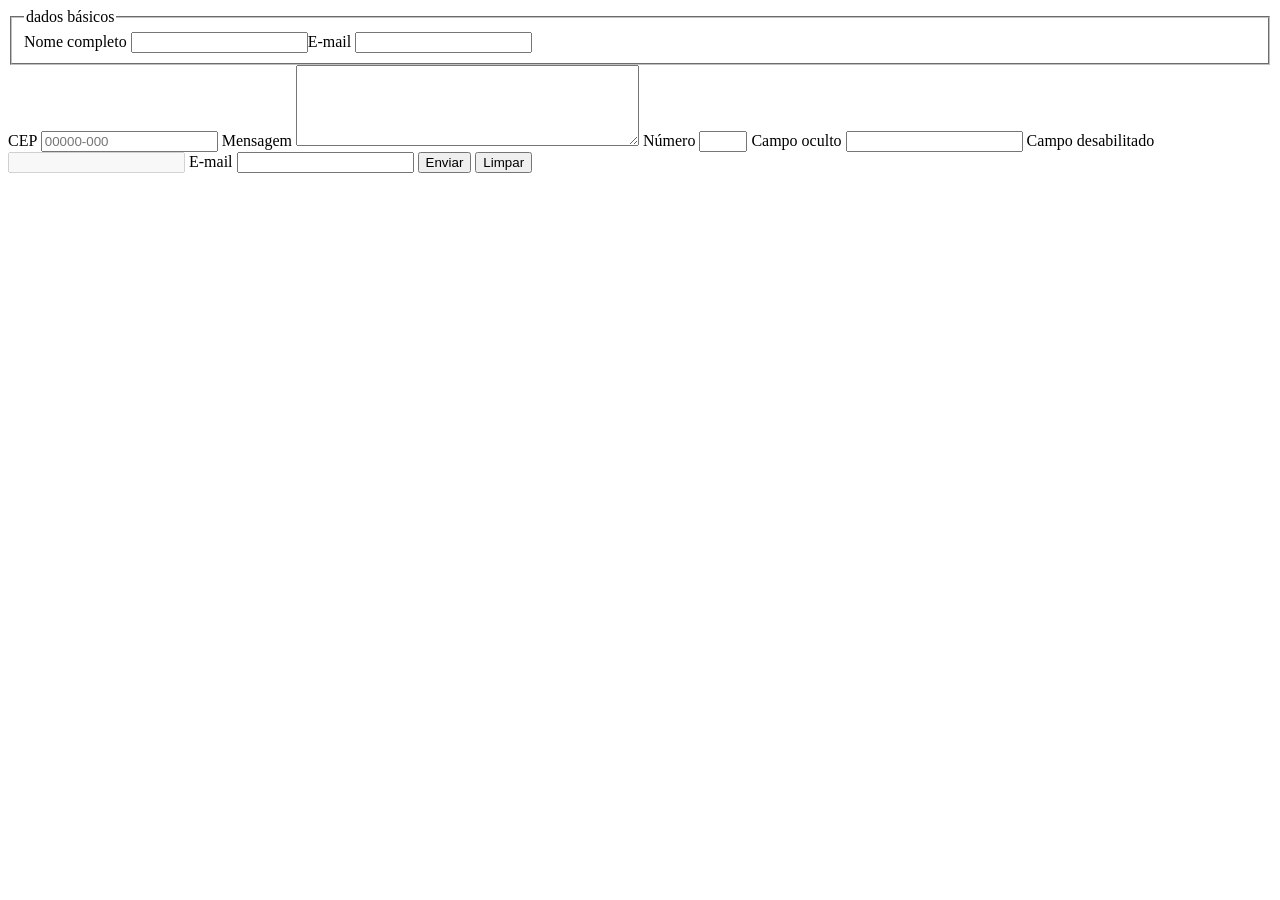
<file: modulo_html/index6.html>
<!DOCTYPE html>
<html lang="pt-BR">
<head>
    <meta charset="UTF-8">
    <meta name="viewport" content="width=device-width, initial-scale=1.0">
    <title>Formulários</title>
</head>
<body>
    <form>
    <fieldset>
        <legend>dados básicos</legend>
        <label for="nomeCompleto">Nome completo</label>
        <input type="text" id="nomeCompleto" nome="nomeCompleto"
        <label for="email">E-mail</label>
        <input type="email" id="email" nome="email">
    </fieldset>
    <label for="cep">CEP</label>
    <input type="text" id="cep" name="cep"]
        pattern="[0-9]{5}-[0-9]{3}"
        placeholder="00000-000"
        title="Formato: 00000-000"
        required>
        <label for="mensagem">Mensagem</label>
        <textarea id="mensagem" name="mensagem" rows="5" cols="40"
            minlength="3" maxlength="500"></textarea>
        <label for="numero">Número</label>
        <input type="number" id="numero" name="numero" min="1" max="10">
        <label for="campoOculto">Campo oculto</label>
        <input type="text" id="campoOculto" name="campoOculto" readonly>
        <label for="desabilitado">Campo desabilitado</label>
        <input type="text" id="desabilitado" name="desabilitado" disabled>
        <label for="email">E-mail</label>
        <input type="email" id="email" name="email" autocomplete="email">


        <button type="submit">Enviar</button>
        <button type="reset">Limpar</button>
        </form>
</body>
</html>
</file>
<file: modulo_css/css/estilo.css>
/*
    seletor {
        propriedade: vslor;
        outra-propriedade: valor;
    }
*/
h1 {
    color: #a100fe;
    font-size: 16px;
}    
/*
Tipos de seletores: 
    * (universal): aplica o estilo a todos os elementos html
    tag (tipo(elemento)): aplicao estilo a todos os locais
        que tiver a mesma tag. Ex.: <p> <h1> <li>
    .classe (classe): elementos com class="destaque"
    #topo (id): Aplicado aos elementos com id="topo"
    a[target="_blank"] (atributo): Elementos com o atributo e
        valor indicados
    h1, h2, h3 (agrupamento): Estilo aplicado a todas as 
        tags listadas no agrupamento

Diferença de Classe e Id:
    Classe: pode ser usada várias vezes na página e um elemento
        pode ter várias classes
    Id: É único na página e só utilizando uma vez

*/

/*
Combinadores:
- descendente: Exemplo: nav a -> todos os <a> dentro de <nav> (em qualquer nível)
- Filho direto: Exemplo: ul > li -> <li> que são filhos diretos de <ul>
- irmão adjacente: Exemplo: h2 + p -> Todos os <p> irmãos posteriores a um <h2>
Exemplos aplicados
*/

nav a {
    background-color: blueviolet;
}

ul > li {
    color: chocolate;
}
h2 + p {
    font-size: 16px;
}
h2 ~ p {
    font-size: 12px;
}
</file>
